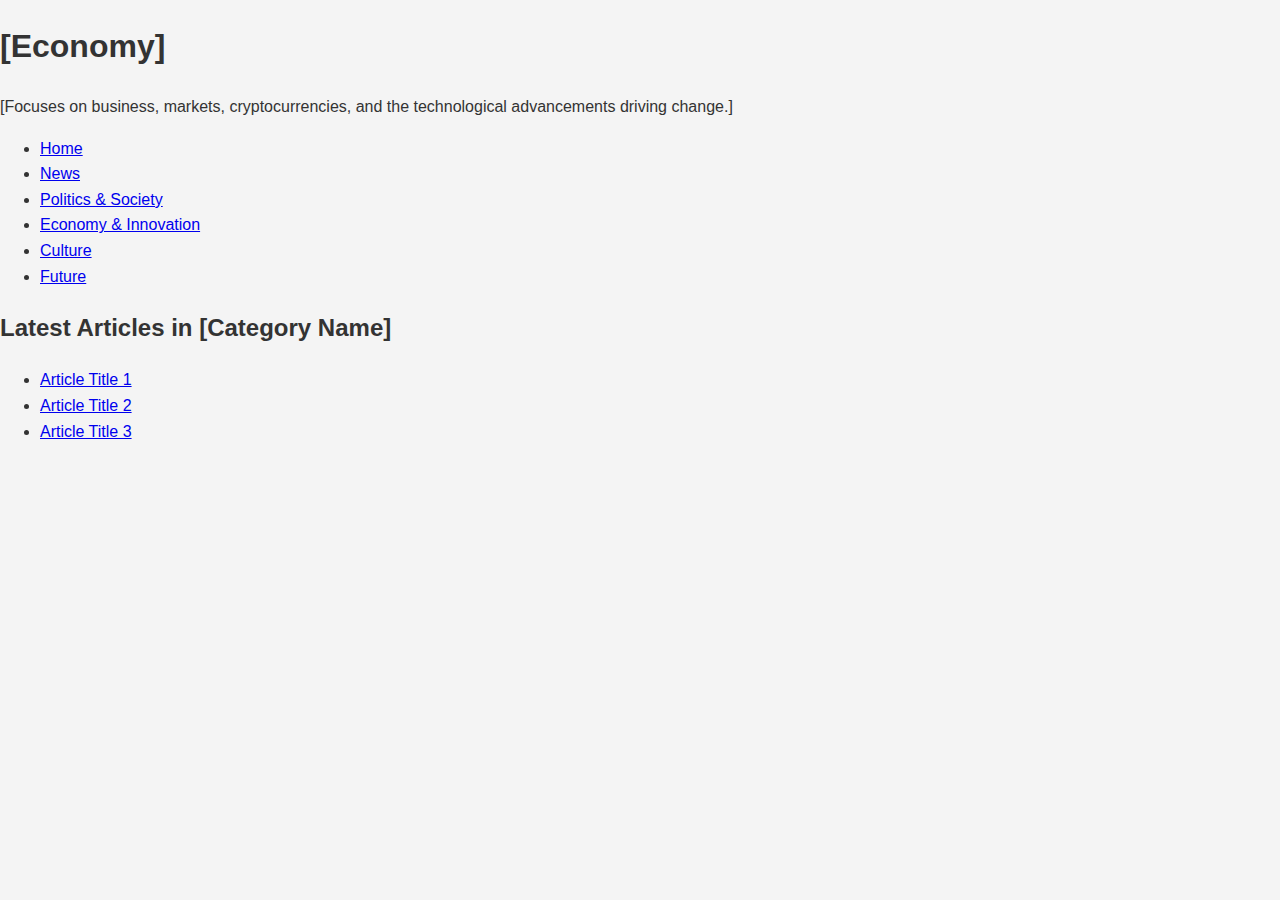
<file: economy-innovation.html>
<!DOCTYPE html>
<html lang="en">
<head>
    <meta charset="UTF-8">
    <meta name="viewport" content="width=device-width, initial-scale=1.0">
    <title>[Category Name] - The Observer</title>
    <link rel="stylesheet" href="main.css">
</head>
<body>
    <header>
        <h1>[Economy]</h1>
        <p>[Focuses on business, markets, cryptocurrencies, and the technological advancements driving change.]</p>
        <nav>
            <ul>
                <li><a href="index.html">Home</a></li>
                <li><a href="news.html">News</a></li>
                <li><a href="politics-society.html">Politics & Society</a></li>
                <li><a href="economy-innovation.html">Economy & Innovation</a></li>
                <li><a href="culture.html">Culture</a></li>
                <li><a href="future.html">Future</a></li>
            </ul>
        </nav>
    </header>
    <section>
        <h2>Latest Articles in [Category Name]</h2>
        <ul>
            <li><a href="#">Article Title 1</a></li>
            <li><a href="#">Article Title 2</a></li>
            <li><a href="#">Article Title 3</a></li>
        </ul>
    </section>
</body>
</html>
</file>
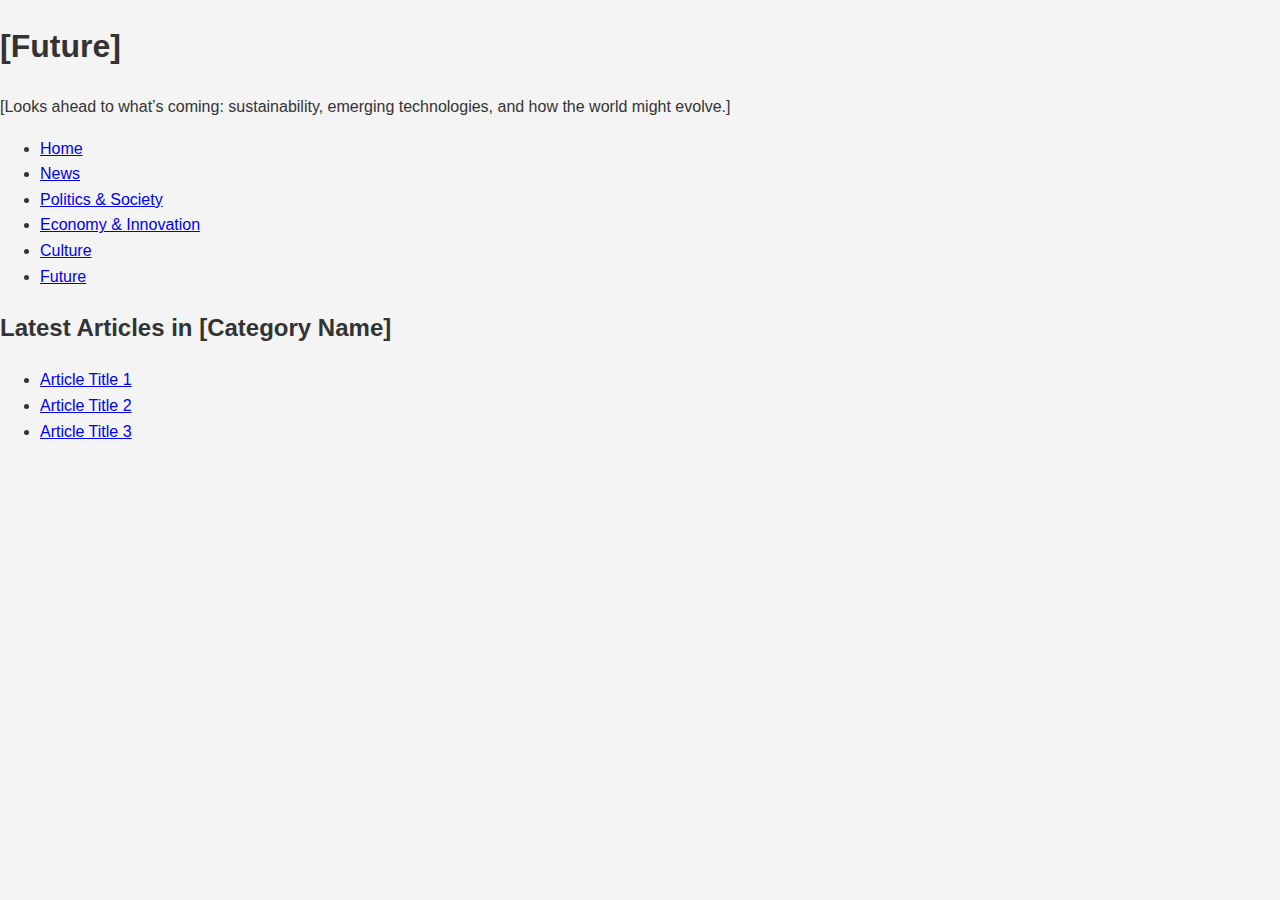
<file: future.html>
<!DOCTYPE html>
<html lang="en">
<head>
    <meta charset="UTF-8">
    <meta name="viewport" content="width=device-width, initial-scale=1.0">
    <title>[Category Name] - The Observer</title>
    <link rel="stylesheet" href="main.css">
</head>
<body>
    <header>
        <h1>[Future]</h1>
        <p>[Looks ahead to what’s coming: sustainability, emerging technologies, and how the world might evolve.]</p>
        <nav>
            <ul>
                <li><a href="index.html">Home</a></li>
                <li><a href="news.html">News</a></li>
                <li><a href="politics-society.html">Politics & Society</a></li>
                <li><a href="economy-innovation.html">Economy & Innovation</a></li>
                <li><a href="culture.html">Culture</a></li>
                <li><a href="future.html">Future</a></li>
            </ul>
        </nav>
    </header>
    <section>
        <h2>Latest Articles in [Category Name]</h2>
        <ul>
            <li><a href="#">Article Title 1</a></li>
            <li><a href="#">Article Title 2</a></li>
            <li><a href="#">Article Title 3</a></li>
        </ul>
    </section>
</body>
</html>
</file>
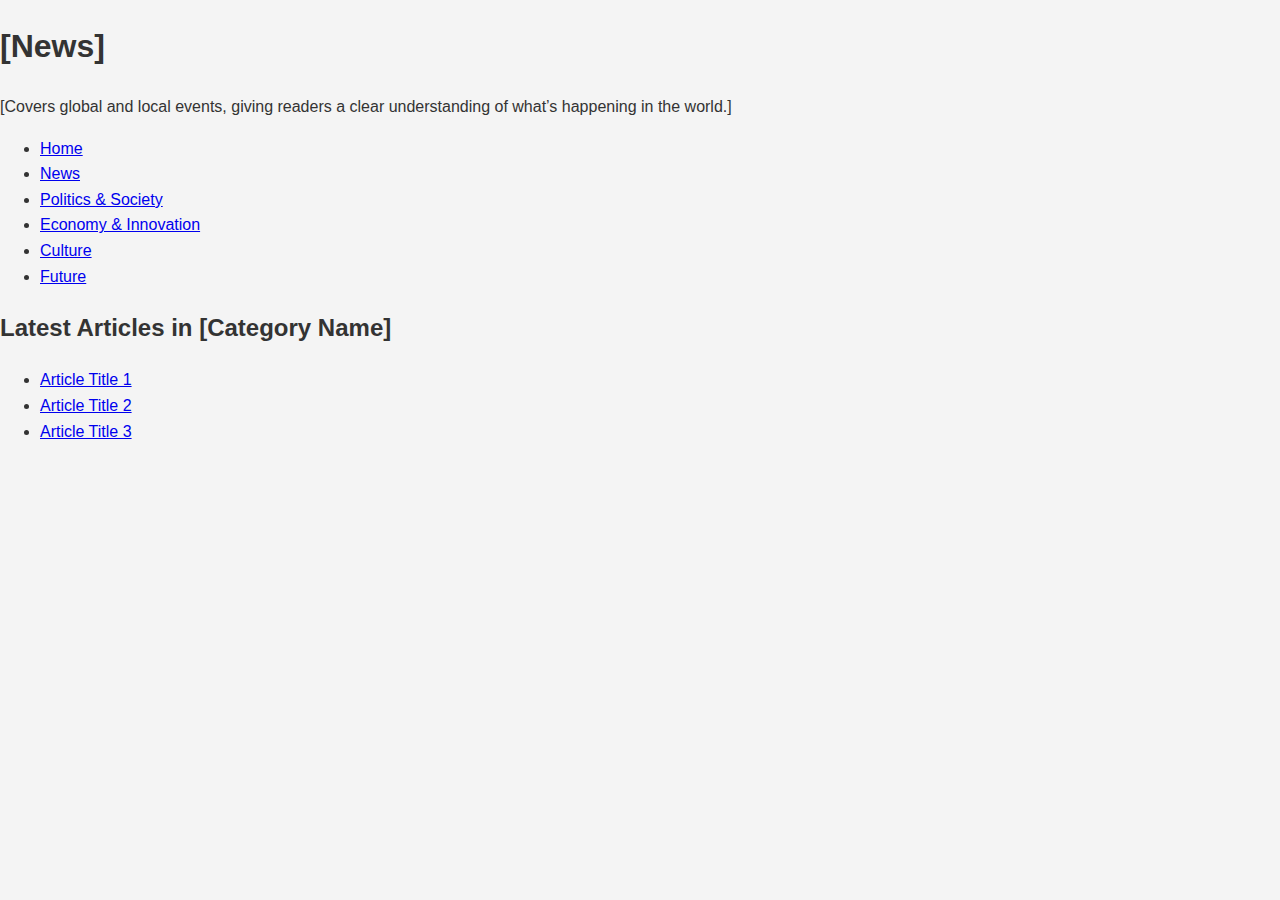
<file: news.html>
<!DOCTYPE html>
<html lang="en">
<head>
    <meta charset="UTF-8">
    <meta name="viewport" content="width=device-width, initial-scale=1.0">
    <title>[Category Name] - The Observer</title>
    <link rel="stylesheet" href="main.css">
</head>
<body>
    <header>
        <h1>[News]</h1>
        <p>[Covers global and local events, giving readers a clear understanding of what’s happening in the world.]</p>
        <nav>
            <ul>
                <li><a href="index.html">Home</a></li>
                <li><a href="news.html">News</a></li>
                <li><a href="politics-society.html">Politics & Society</a></li>
                <li><a href="economy-innovation.html">Economy & Innovation</a></li>
                <li><a href="culture.html">Culture</a></li>
                <li><a href="future.html">Future</a></li>
            </ul>
        </nav>
    </header>
    <section>
        <h2>Latest Articles in [Category Name]</h2>
        <ul>
            <li><a href="#">Article Title 1</a></li>
            <li><a href="#">Article Title 2</a></li>
            <li><a href="#">Article Title 3</a></li>
        </ul>
    </section>
</body>
</html>
</file>
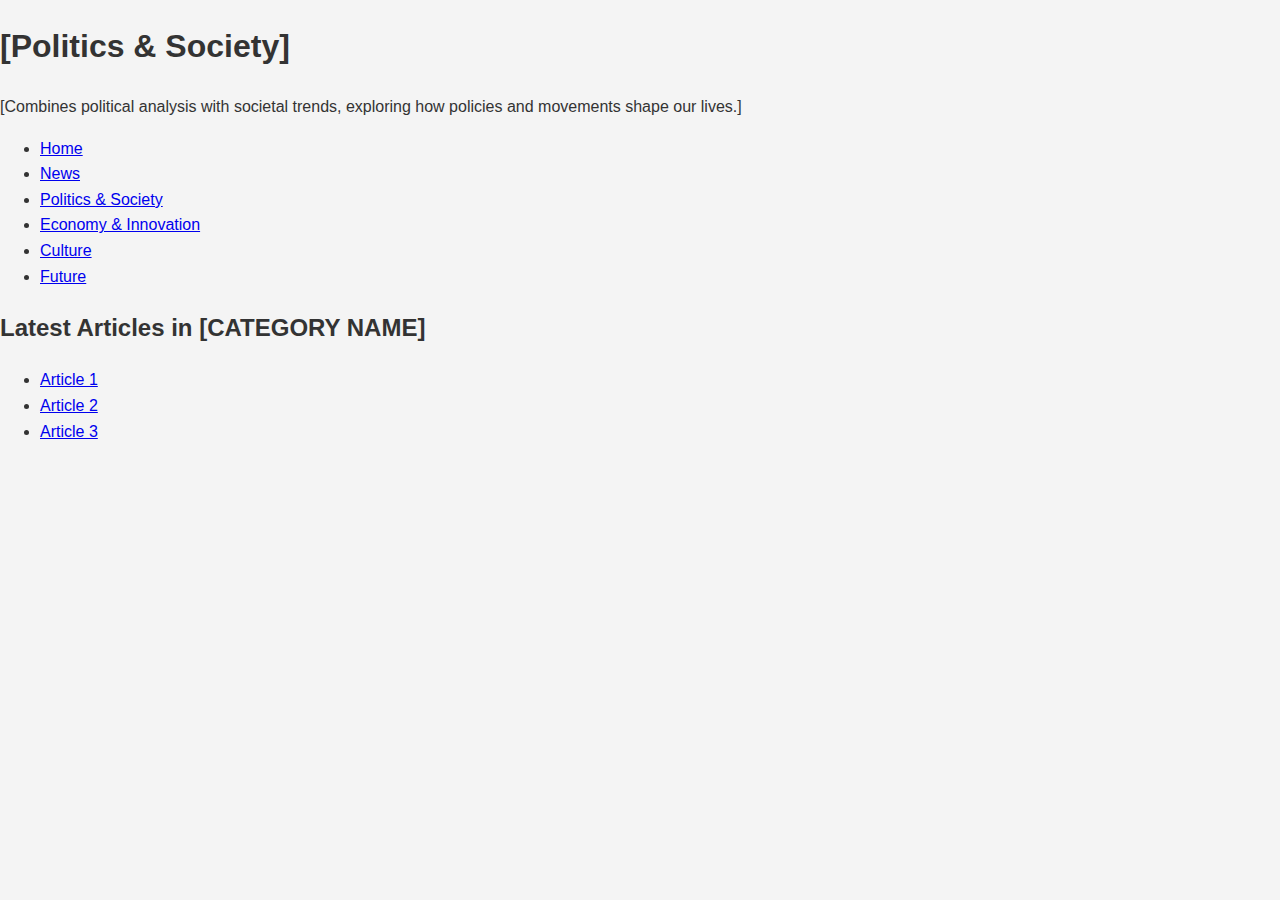
<file: politics-society.html>
<!DOCTYPE html>
<html lang="en">
<head>
    <meta charset="UTF-8">
    <meta name="viewport" content="width=device-width, initial-scale=1.0">
    <title>[CATEGORY NAME] - The Observer</title>
    <link rel="stylesheet" href="main.css">
</head>
<body>
    <header>
        <h1>[Politics & Society]</h1>
        <p>[Combines political analysis with societal trends, exploring how policies and movements shape our lives.]</p>
        <nav>
            <ul>
                <li><a href="index.html">Home</a></li>
                <li><a href="news.html">News</a></li>
                <li><a href="politics-society.html">Politics & Society</a></li>
                <li><a href="economy-innovation.html">Economy & Innovation</a></li>
                <li><a href="culture.html">Culture</a></li>
                <li><a href="future.html">Future</a></li>
            </ul>
        </nav>
    </header>
    <section>
        <h2>Latest Articles in [CATEGORY NAME]</h2>
        <ul>
            <li><a href="#">Article 1</a></li>
            <li><a href="#">Article 2</a></li>
            <li><a href="#">Article 3</a></li>
        </ul>
    </section>
</body>
</html>
</file>
<file: main.css>
/* Reset e font */
body {
    margin: 0;
    font-family: 'Roboto', sans-serif;
    line-height: 1.6;
    color: #333;
    background: #f4f4f4;
}

/* Header */
.main-header {
    background: #2b2d42;
    color: white;
    text-align: center;
    padding: 20px 0;
}

.main-header h1 {
    font-size: 2.5rem;
    font-family: 'Merriweather', serif;
}

.navbar ul {
    list-style: none;
    padding: 0;
    margin: 0;
    display: flex;
    justify-content: center;
    gap: 20px;
}

.navbar ul li {
    position: relative;
}

.navbar ul li a {
    text-decoration: none;
    color: white;
    padding: 10px 15px;
}

.dropdown-menu {
    display: none;
    position: absolute;
    top: 100%;
    background: #444;
    list-style: none;
    padding: 10px;
}

.navbar ul li:hover .dropdown-menu {
    display: block;
}

/* Hero Section */
.hero {
    background: url('assets/images/hero.jpg') no-repeat center center/cover;
    color: white;
    text-align: center;
    padding: 100px 20px;
}

.hero .btn {
    display: inline-block;
    background: #ef233c;
    color: white;
    padding: 10px 20px;
    text-decoration: none;
    border-radius: 5px;
}

/* Footer */
.footer {
    background: #2b2d42;
    color: white;
    text-align: center;
    padding: 20px;
}

.footer .social-links {
    list-style: none;
    padding: 0;
    display: flex;
    justify-content: center;
    gap: 15px;
}
.hero {
    position: relative;
    background: url('assets/images/hero.jpg') no-repeat center center/cover;
    color: white;
    text-align: center;
    padding: 100px 20px;
}

.hero::before {
    content: '';
    position: absolute;
    top: 0;
    left: 0;
    width: 100%;
    height: 100%;
    background: rgba(0, 0, 0, 0.5); /* Overlay scuro */
    z-index: 1;
}

.hero .container {
    position: relative;
    z-index: 2; /* Porta il testo sopra l'overlay */
}
.hero h2 {
    animation: fadeIn 2s ease-in-out;
}

@keyframes fadeIn {
    from {
        opacity: 0;
        transform: translateY(-20px);
    }
    to {
        opacity: 1;
        transform: translateY(0);
    }
}
.dropdown-menu {
    display: none;
    position: absolute;
    top: 100%;
    background: #444;
    list-style: none;
    padding: 10px;
    opacity: 0;
    transform: translateY(-10px);
    transition: opacity 0.3s ease, transform 0.3s ease;
}

.navbar ul li:hover .dropdown-menu {
    display: block;
    opacity: 1;
    transform: translateY(0);
}
/* Griglia degli articoli */
.articles .grid {
    display: grid;
    grid-template-columns: repeat(auto-fit, minmax(300px, 1fr));
    gap: 20px;
    padding: 20px;
}

.card {
    background: white;
    border: 1px solid #ddd;
    border-radius: 10px;
    box-shadow: 0 2px 5px rgba(0, 0, 0, 0.1);
    overflow: hidden;
    text-align: center;
    transition: transform 0.3s ease, box-shadow 0.3s ease;
}

.card img {
    width: 100%;
    height: auto;
}

.card h3 {
    font-size: 1.5rem;
    margin: 15px 0;
}

.card p {
    padding: 0 15px;
    color: #666;
}

.card a {
    text-decoration: none;
    color: #007BFF;
    font-weight: bold;
}

.card:hover {
    transform: translateY(-5px);
    box-shadow: 0 4px 10px rgba(0, 0, 0, 0.2);
}
.footer {
    background: #2b2d42;
    color: white;
    text-align: center;
    padding: 20px 0;
    margin-top: 30px;
}
/* Footer */
.footer {
    background: #2b2d42;
    color: white;
    text-align: center;
    padding: 20px 0;
    margin-top: 30px;
}

.footer p {
    margin: 0 0 10px;
    font-size: 0.9rem;
    color: #ccc;
}

.footer .social-links {
    list-style: none;
    padding: 0;
    display: flex;
    justify-content: center;
    gap: 15px;
}

.footer .social-links li a {
    color: white;
    text-decoration: none;
    font-weight: bold;
    transition: color 0.3s ease;
}

.footer .social-links li a:hover {
    color: #ef233c;
}
</file>
